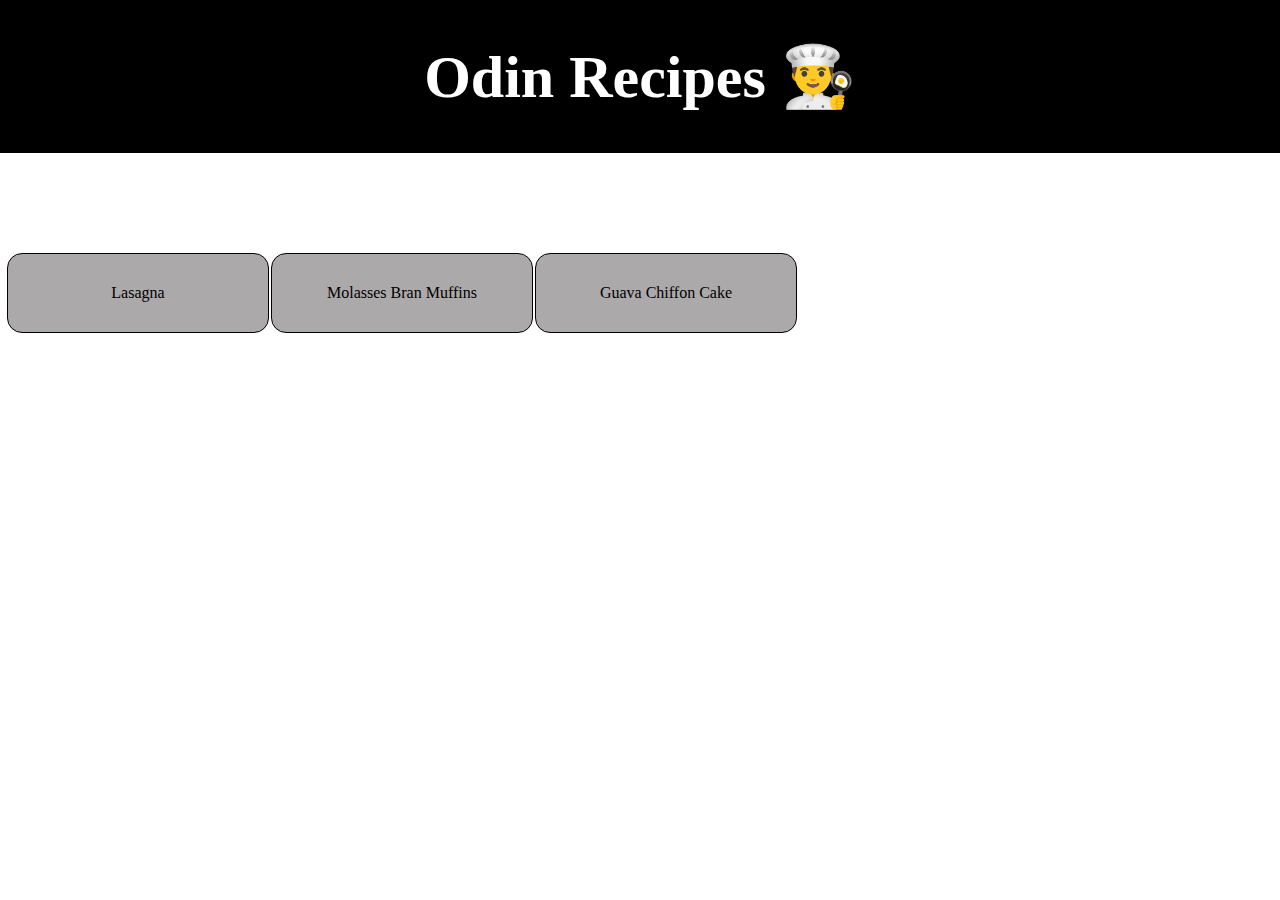
<file: index.html>
<html lang="en">
<head>
    <meta charset="UTF-8">
    <meta http-equiv="X-UA-Compatible" content="IE=edge">
    <meta name="viewport" content="width=device-width, initial-scale=1.0">
    <title>Odin recipes</title>
    <link rel="stylesheet" href="styles/main.css">
</head>
<body>
    

    <div id="banner">
        <h1 class="main-title">Odin Recipes 👨‍🍳</h1>
    </div>

    <div id="recipe-list">
        <ul>
            <li class="card"><a href="recipes/lasagna.html">Lasagna</a></li>
            <li class="card"><a href="recipes/Molasses_Bran_Muffins.html">Molasses Bran Muffins</a></li>
            <li class="card"><a href="recipes/Guava_Chiffon_Cake.html">Guava Chiffon Cake</a></li>
        </ul>
    </div>

</body>
</html>
</file>
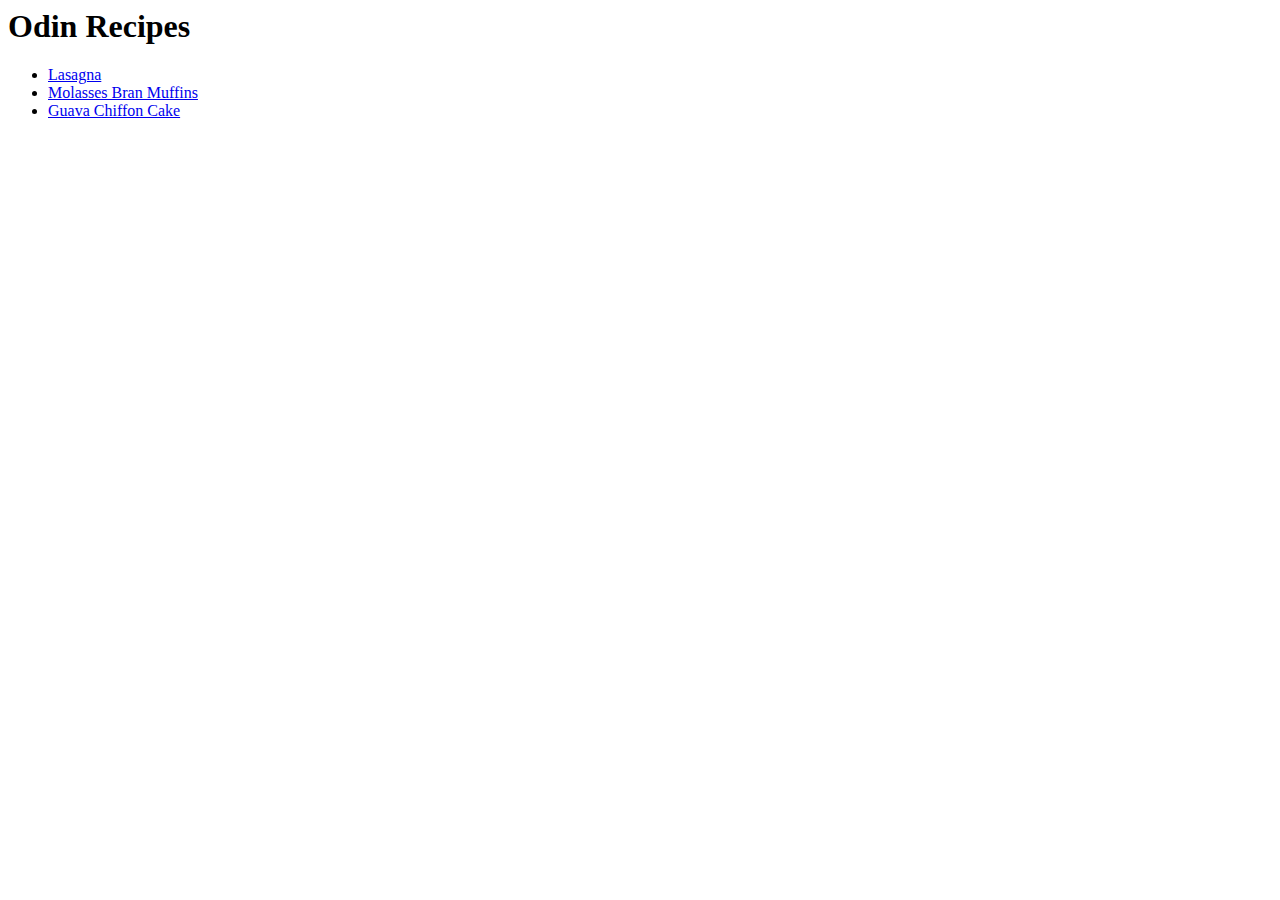
<file: inex.html>
<html lang="en">
<head>
    <meta charset="UTF-8">
    <meta http-equiv="X-UA-Compatible" content="IE=edge">
    <meta name="viewport" content="width=device-width, initial-scale=1.0">
    <title>Odin recipes</title>
</head>
<body>
    

    <h1>Odin Recipes</h1>

    <ul>
        <li><a href="recipes/lasagna.html">Lasagna</a></li>
        <li><a href="recipes/Molasses_Bran_Muffins.html">Molasses Bran Muffins</a></li>
        <li><a href="recipes/Guava_Chiffon_Cake.html">Guava Chiffon Cake</a></li>
    </ul>

</body>
</html>
</file>
<file: styles/main.css>
body{
    /* background-color: black; */
    margin: 0px;
    padding: 0px;
}

#banner{
    background-color: #000;
    color: #fff;
    padding: 1px;
}

.main-title{
    text-align: center;
    font-family: Cambria, Cochin, Georgia, Times, 'Times New Roman', serif;
    font-size: 60px;
    
}

#recipe-list{
    margin-top: 75px;
    padding: 7px;
}


#recipe-list ul{
    padding: 0px;
    display: flex;
    flex-wrap: wrap;

}
#recipe-list ul li{
    text-align: center;
    list-style-type: none;
    width: 200px;
    border: 1px solid black;
    padding: 30px;
    border-radius: 15px;
    background-color: #ACA9AA;
    margin: 2px 2px 2px 0px;
    /* margin: 2px; */
}

#recipe-list ul li a{
    color: black;
    text-decoration: none;
}



.my-hr{
    border: 1px dashed grey;
    margin-top: 10px;
    margin-bottom: 25px;
    
}



.recipe-title{
    color: #2f2f2f;
    font-weight: 300;
    font-size: 25px;
    font-family: sans-serif;
    
}

.recipe-img img{
    width: 400px;
    height: auto;
}

.basic-title{
    color: #2f2f2f;
    font-family: sans-serif;
}


.container{
    width: 50%;
    margin: 15px;
}


@media (max-width: 1000px) {
    .body{
        background-color: red;
    }
    .container{
        width: 1000px;
        color: red;
    }
}
</file>
